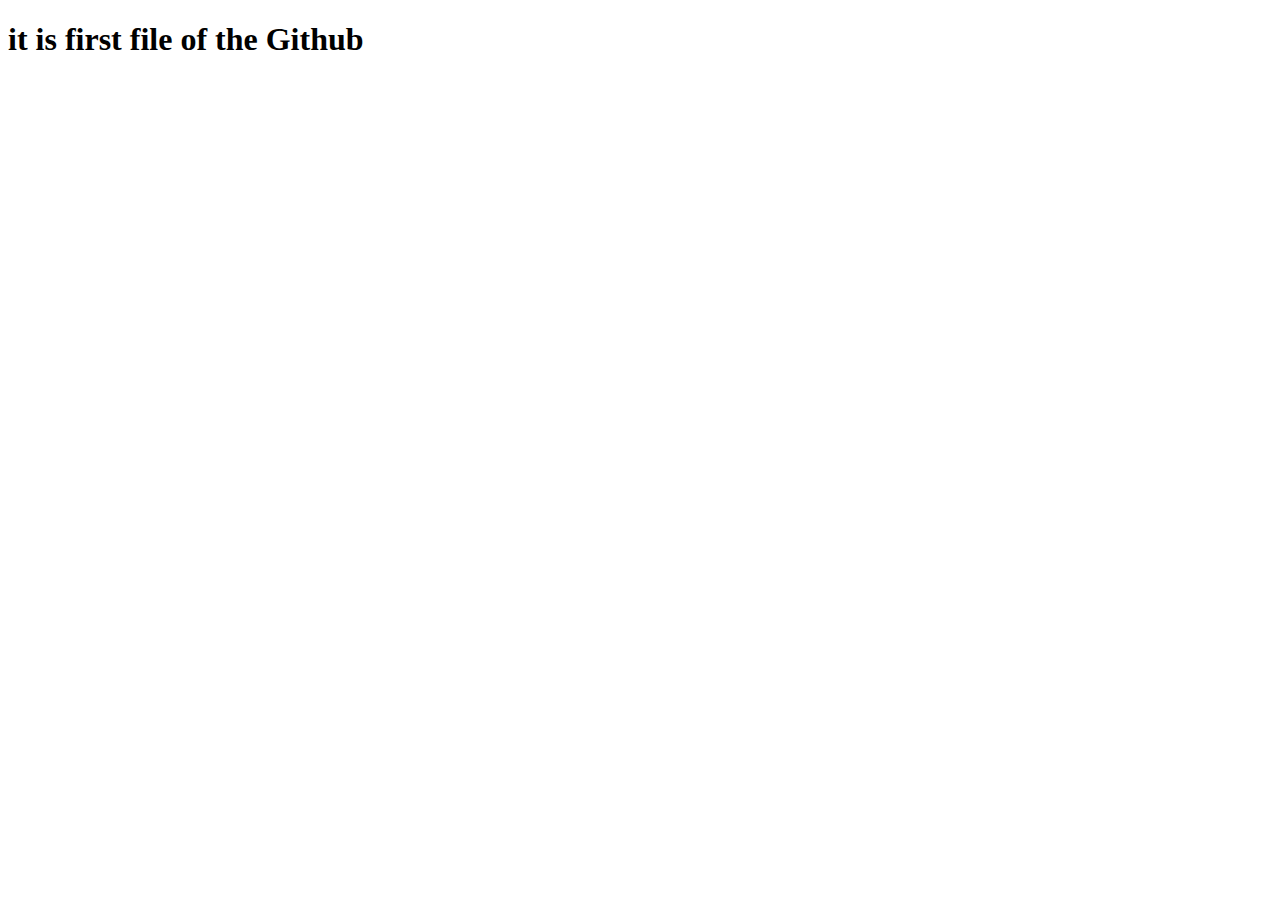
<file: index.html>
<!DOCTYPE html>
<html lang="en">
<head>
    <meta charset="UTF-8">
    <meta http-equiv="X-UA-Compatible" content="IE=edge">
    <meta name="viewport" content="width=device-width, initial-scale=1.0">
    <title>Document</title>
</head>
<body>
    <h1>it is first file of the Github</h1> 
</body>
</html>
</file>
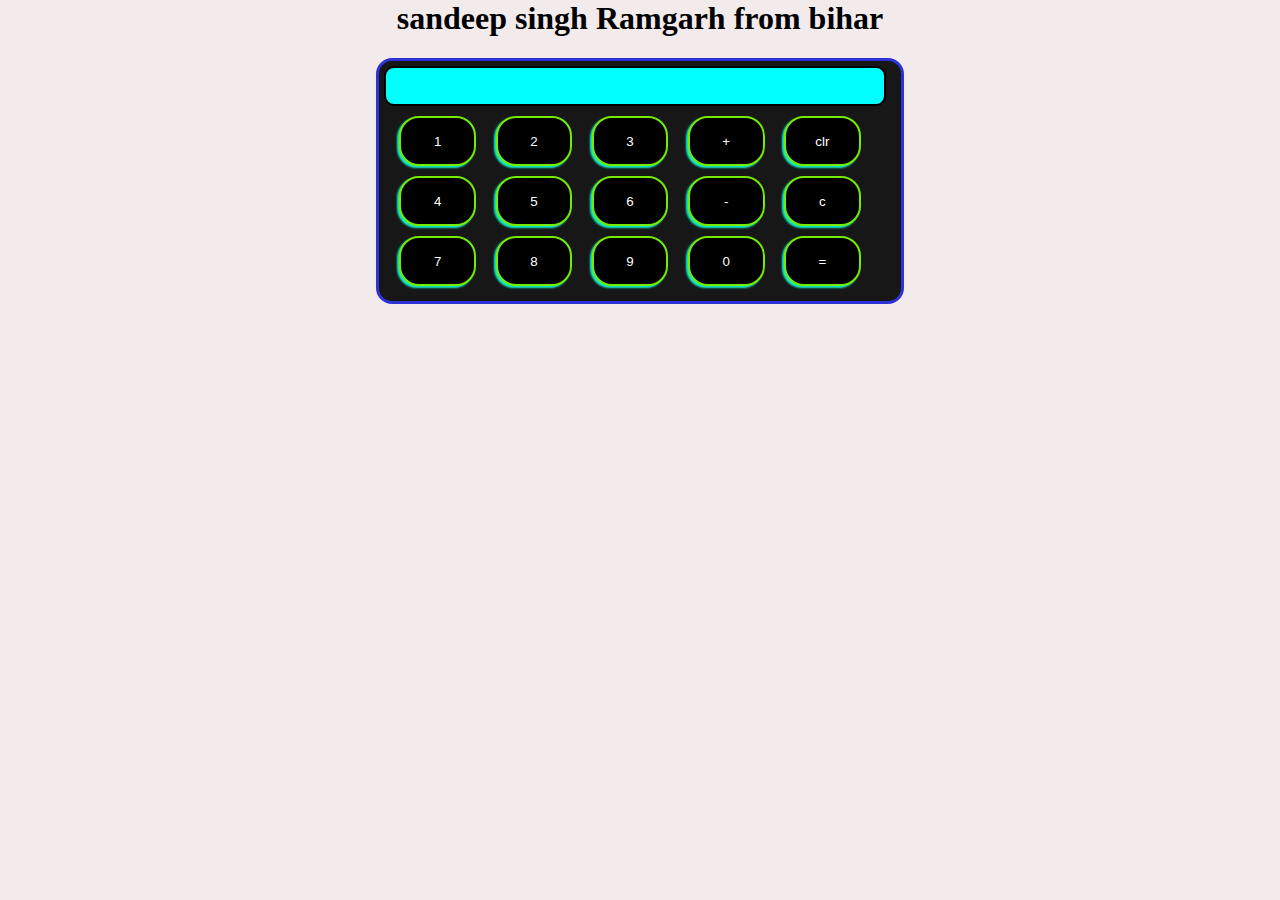
<file: home.html>
<html lang="en">
<head>
    <link rel="preconnect" href="https://fonts.googleapis.com">
<link rel="preconnect" href="https://fonts.gstatic.com" crossorigin>

    <title>fixcode</title>

    <style>
         @font-face{
            font-family:AlexBrush-Regular;
            src:url('home/sandeepsingh/visual/AlexBrush-Regular.ttf');
             }
        body{
            margin:0px;
            padding:0px;
            background-color: rgb(243, 235, 235);
        }
        h1{
            text-align:center;
            font-family:cursive;
            
        }
        #cbody{
            width:40%;
            margin:10px auto 0px auto;
            height:230px;
            padding:5px;
            border:3px solid rgb(46, 49, 214);
            border-radius:16px;
            background-color: rgb(23, 23, 23);

        }
        .btn{
            width:15%;
            height:50px;
            margin-top:10px;
            margin-left:3%;
            margin-right: auto;
            border: 2px solid rgb(116, 235, 5);
            border-radius:20px;
            box-shadow: -2px 2px 2px rgb(20, 237, 194);
            background-color: black;
            color:white;
        }
        .btn:hover{
            
            color:black;
            background-color: aqua;
            
            font-size:22px ;
            transition: 0.2s;
        }
        #in{
            width:98%;
            height:40px;
            font-size: 18px;
            border:2px solid black;
            background-color: aqua;
            color:rgb(0, 0, 0);
            border-radius:10px;
            
            

        }
       
    </style>
</head>
<body>
    <h1>sandeep singh Ramgarh from bihar</h1>
    <div id="cbody">
    <input type="text" id="in"><br>
    <button class="btn">1</button>
    <button class="btn">2</button>
    <button class="btn">3</button>
    <button class="btn">+</button>
    <button class="btn">clr</button>
    <br>
    <button class="btn">4</button>
    <button class="btn">5</button>
    <button class="btn">6</button>
    <button class="btn">-</button>
    <button class="btn">c</button>
    <br>
    <button class="btn">7</button>
    <button class="btn">8</button>
    <button class="btn">9</button>
    <button class="btn">0</button>
    <button class="btn">=</button>

 </div>    

</body>
<script>
    let a=document.getElementById("in");
    let i=document.getElementsByClassName("btn");
    
  for(let j=0;j<=14; j++) 
  {
    function fun()
    {    
       if(i[j].innerHTML=="=")
       {
        if(a.value=="")
        {
              a.value="";
              
             
        }
        else
        {
        let e=eval(a.value);
        a.value=e;
        }
        
       }
       else if(i[j].innerHTML=="c"){
              let tem=""+a.value;
             let sl=tem.slice(0,tem.length-1);
             a.value=sl;
       }
       else if(i[j].innerHTML=="clr")
       {
             a.value="";
       }
       else
       {
        
       a.value=a.value+i[j].innerHTML;
       }
    }
    i[j].addEventListener("click",fun);
  }
    </script>
</html>
</file>
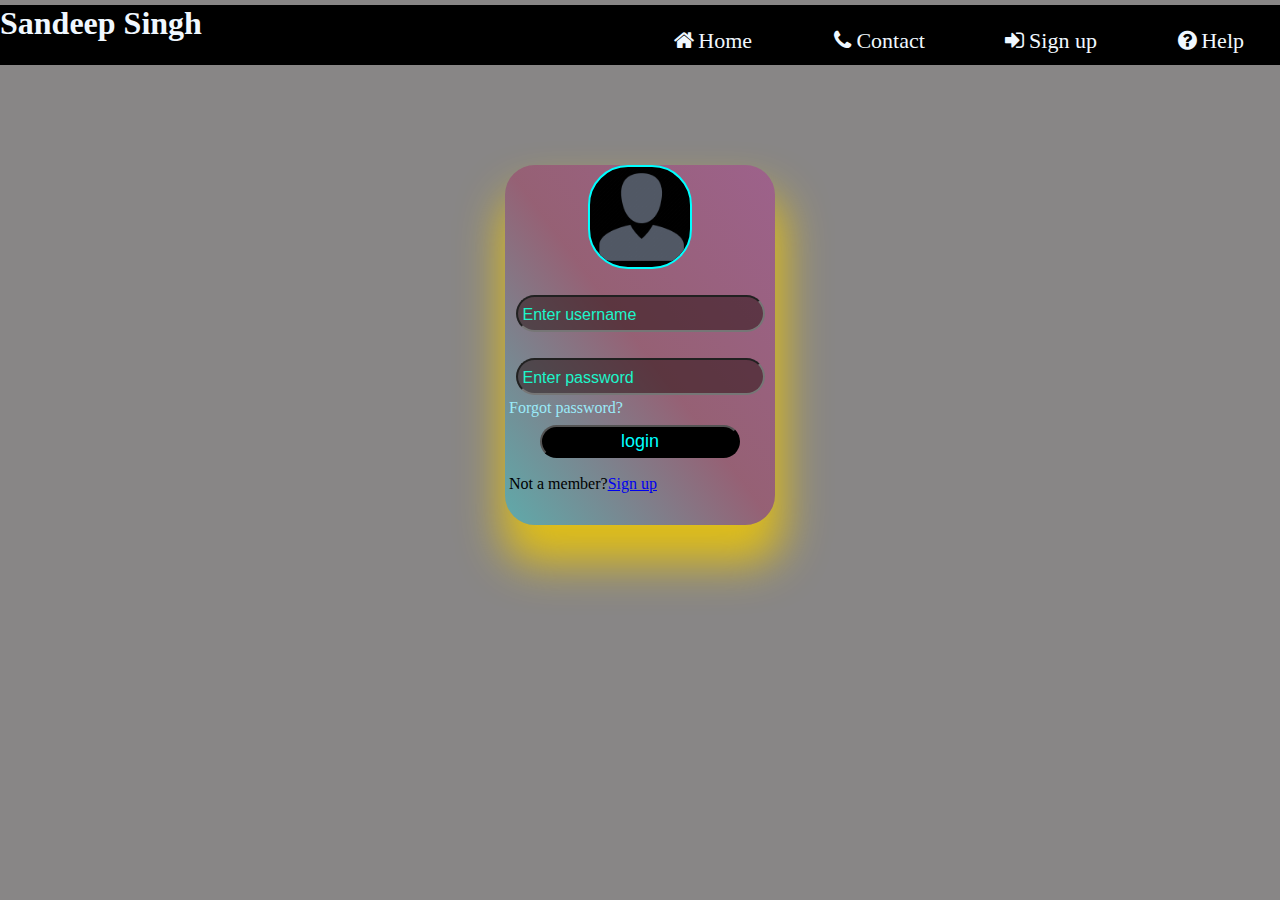
<file: loginPage.html>
<!DOCTYPE html>
<html lang="en">
<head>
    
    <title>Login</title>
    <link rel="stylesheet" href="logincss.css">
    <link rel="stylesheet" href="https://cdnjs.cloudflare.com/ajax/libs/font-awesome/4.7.0/css/font-awesome.min.css">

</head>
<body>
    <div id="nav">
        <h1 >Sandeep Singh</h1>
        <div id="featurs">
      <a href="#">  <li> <i class="fa fa-fw fa-home"></i>Home</li>    </a>       
      <a href="#">  <li>  <i class="fa fa-fw fa-phone"></i>Contact</li>  </a>      
      <a href="#">  <li> <i class="fa fa-fw fa-sign-in"></i>Sign up</li>     </a>
      <a href="#">  <li>  <i class="fa fa-fw fa-question-circle"></i>Help</li> </a>
        </div>
    </div>
    
    <div id="main">
        
        <img id="logo"src="loginiimg.png" width="100px" height="100px">
    
       <div id="inputarea">
        <form action="#">
       <br>
        <input class="username"type="text" required placeholder="Enter username"><br>
        
        <input class="username" type="password" required placeholder="Enter password">
        <a id="fpass" href="#">Forgot password?</a>
        <input id="btn" type="submit" value="login">
       <p id="sign"> Not a member?<a  href="#">Sign up</a> </p>
       </form>
       </div> 

    </div>
</body>
</html>
</file>
<file: logincss.css>
@keyframes logos {
    from{
        transition-property:transform;
        transition-duration:2s;
        transform:perspective(555px)rotateY(360deg);
        
    }
    
}
/* media query */
@media only screen and (width < 666px) {
   
   #featurs li{list-style-type: none;
    display: inline;
   
    margin:30px;
    padding:6px;
    font-size: 22px;
   }
}

*{
    margin:0px;
    padding:0px;
}
body{

    color:black;
   background-color:rgb(136, 134, 134);
}

#main{
    width:270px;
    height:360px;
    background-image:linear-gradient(to bottom left,rgba(206, 14, 151,0.3),rgba(181, 10, 76,0.3),rgba(0, 255, 255,0.3));

    margin:100px auto 0px auto;
    border-radius:30px;
    box-shadow:3px 33px 44px 5px rgb(223, 190, 25);
    
    

    
 }
 #main:hover{
    
    box-shadow:3px 33px 44px 5px rgb(44, 224, 4);
 }
 #logo{
    display: block;
    margin:2px auto 0 auto;
    border:2px solid aqua;
    border-radius:40px;
    background-color: rgb(0, 0, 0);
    animation-name:logos;
    animation-duration:3s;
    animation-iteration-count:infinite;
    animation-play-state: paused;
 }
#logo:hover{
  box-shadow:3px 3px 33px 15px rgb(189, 47, 255);
   animation-play-state:running;
}
 .username{
  height:33px;
  width:240px;
  color:aqua;
  padding-left:5px;
  font-size:19px;
  display:block;
  margin:8px auto 0px auto;
  background-color:rgba(34, 11, 11, 0.5);
  border-radius:20px;

 }
 .username::placeholder{
    color:rgb(28, 245, 202);
    font-size:16px;
 }
#btn{
    height:33px;
  width:200px;
  color:aqua;
  
  font-size:18px;
  display:block;
  margin:8px auto 0px auto;
  background-color:rgb(0, 0, 0);
  border-radius:20px;
  cursor:pointer;
}
#btn:hover{
    background-color: rgb(148, 22, 186);
    color:black;
    box-shadow:3px 3px 33px 22px rgb(146, 241, 4);
   
}
#fpass{
    text-decoration:none;
    display:block;
    margin-top:4px;
    padding-left:4px;
    color:rgb(154, 234, 248);
}
#sign{
    display:block;
    margin-top:17px;
    margin-left:4px;
}

/* navication bar */
#nav{
   width:100%;
   height:60px;
   background-color: black;
   margin-top:5px;
   color:aliceblue

}
#featurs li{
    list-style-type: none;
    display: inline;
   
    margin:30px;
    padding:6px;
    font-size: 22px;
}
#featurs{
    margin-top:-14px;
    float:right;
   
}

#featurs a{
    text-decoration:none;
    color:aliceblue;

}
#featurs li:hover{
    background-color: rgb(19, 230, 230);
    color:rgba(0, 0, 0);
    border-radius:22px;
    box-shadow:3px 3px 33px 14px rgb(33, 242, 57);
}
</file>
